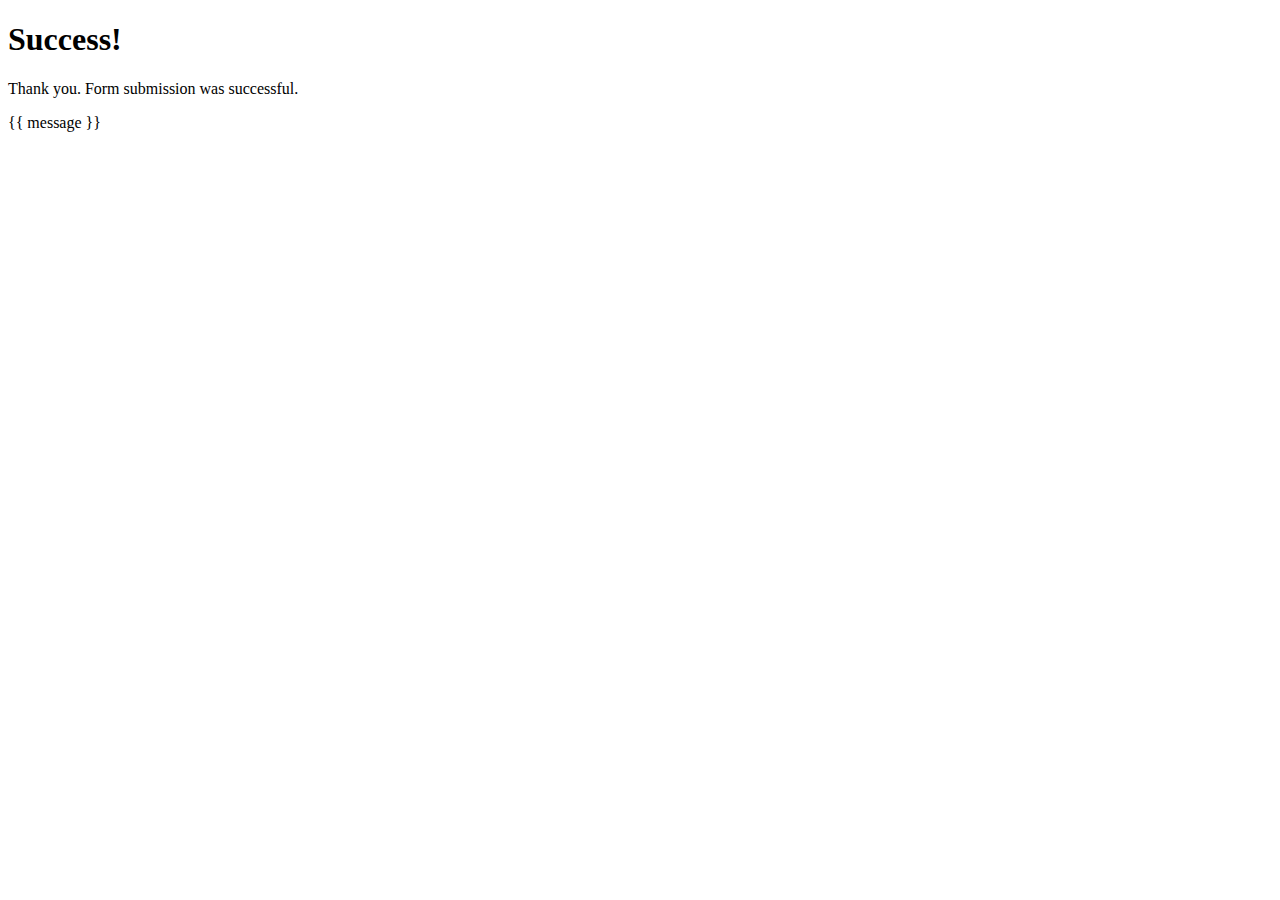
<file: templates/thankyou.html>
<!DOCTYPE html>
<html lang="en">
    <head>
        <meta charset="UTF-8">
        <meta http-equiv="X-UA-Compatible" content="IE=edge">
        <meta name="viewport" content="width=device-width, initial-scale=1.0">
        <title>Review</title>
    </head>
    <body>
        <h1> Success! </h1>
        <p> Thank you. Form submission was successful.</p>
        {{ message }}
    </body>
</html>
</file>
